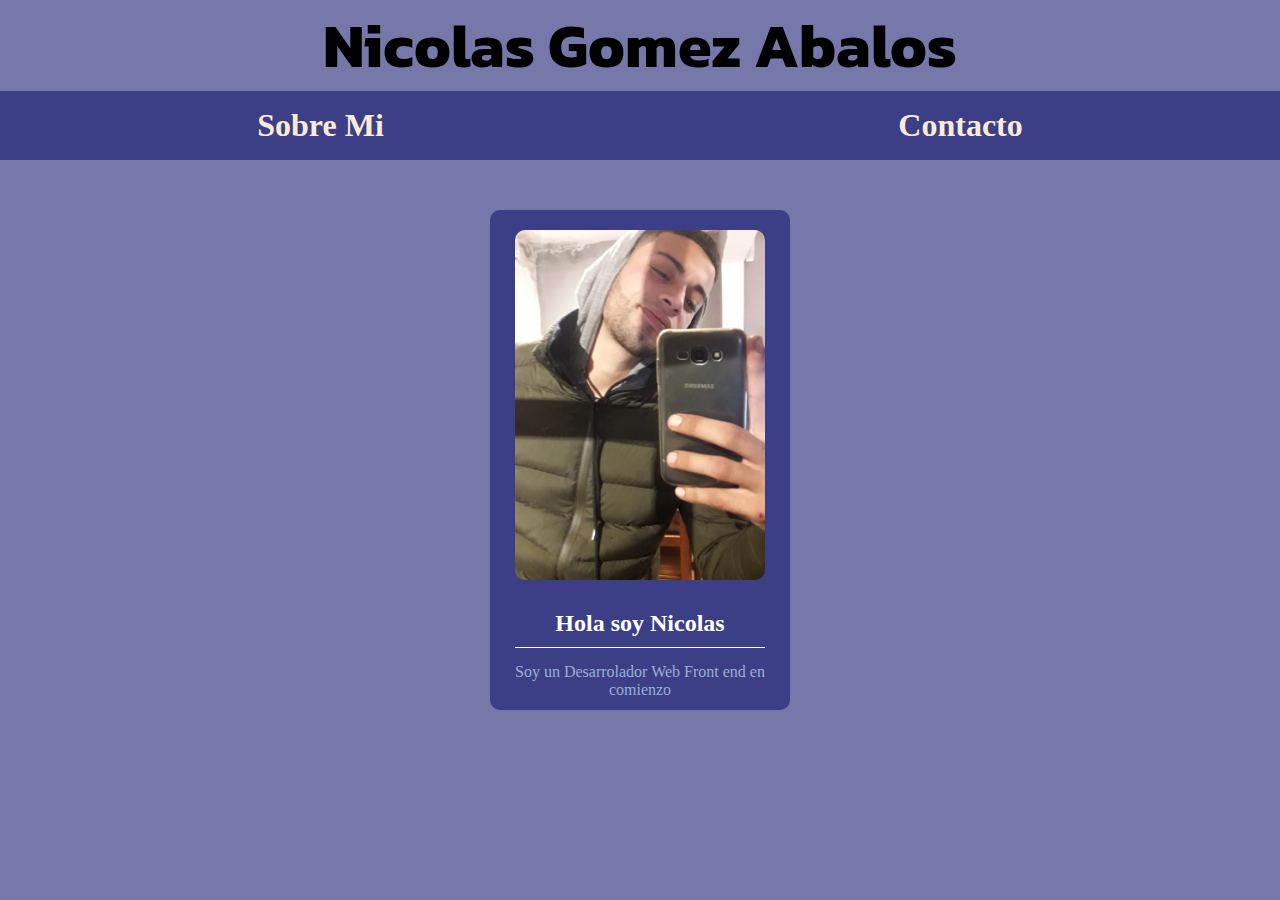
<file: index.html>
<!DOCTYPE html>
<html lang="es">
<head>
    <meta charset="UTF-8">
    <meta http-equiv="X-UA-Compatible" content="IE=edge">
    <meta name="viewport" content="width=device-width, initial-scale=1.0">
    <link rel="preload" href="style.css" as="style">
    <link rel="stylesheet" href="style.css">
    <link rel="preconnect" href="https://fonts.googleapis.com">
    <link rel="preconnect" href="https://fonts.gstatic.com" crossorigin>
    <link href="https://fonts.googleapis.com/css2?family=Kanit:ital,wght@1,600&display=swap" rel="stylesheet">
    
    <title>INICIO</title>
</head>
<body>
    <h1 class="titulo">Nicolas Gomez Abalos</h1>
    
    <div class="nav-color">

        <nav class="navegacion contenido">
            <a href="Sobre-mi.html">Sobre Mi</a>
            <a href="contacto.html">Contacto</a>
        </nav>

    </div>

    <div class="tarjeta">

        <img src="img/yo.jpg" alt="yo" class="tarjeta__yo">

        <h2 class="tarjeta__titulo">Hola soy Nicolas</h2>

        <p class="tarjeta_info">Soy un Desarrolador Web Front end en comienzo </p>
    </div>
</body>
</html>
</file>
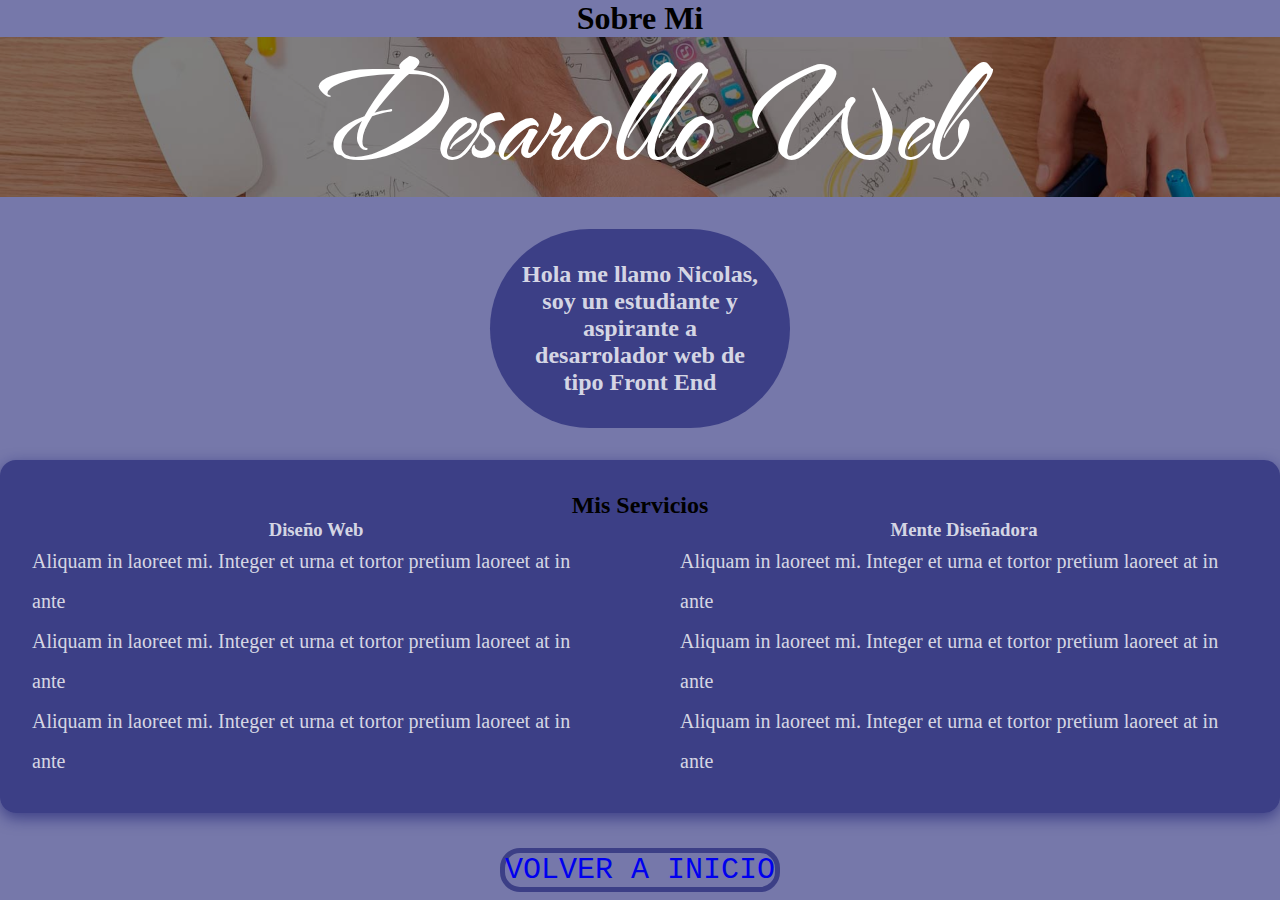
<file: Sobre-mi.html>
<!DOCTYPE html>
<html lang="en">

<head>
    <meta charset="UTF-8">
    <meta http-equiv="X-UA-Compatible" content="IE=edge">
    <meta name="viewport" content="width=device-width, initial-scale=1.0">
    <link rel="preload" href="sobre-mi.css">
    <link rel="stylesheet" href="sobre-mi.css">
    <link rel="preconnect" href="https://fonts.gstatic.com" crossorigin>
    <link href="https://fonts.googleapis.com/css2?family=The+Nautigal:wght@700&display=swap" rel="stylesheet">
    <title>Sobre Mi</title>
</head>

<body>
    <h1> Sobre mi </h1>
    <div class="titulos">
        <div class="titulos__img">
            <div class="titulos__heading">
                <h2>Desarollo Web</h2>
            </div>
        </div>
    </div>
    <header>
        <div class="sobre-mi">
            <div class="yo">
                <h2>Hola me llamo Nicolas, soy un estudiante y aspirante a desarrolador web de tipo Front End</h2>
            </div>
        </div>
    </header>

    <main class="contenedor sombra">
        <h2>Mis Servicios</h2>
        <div class="servicios">
            <section class="servicio">
                <h3>Diseño Web</h3>
                <p>Aliquam in laoreet mi.
                    Integer et urna et tortor pretium laoreet at in ante</p>
                <p>Aliquam in laoreet mi.
                    Integer et urna et tortor pretium laoreet at in ante</p>
                <p>Aliquam in laoreet mi.
                    Integer et urna et tortor pretium laoreet at in ante</p>

            </section>

            <section class="servicio">
                <h3>Mente Diseñadora</h3>
                <p>Aliquam in laoreet mi.
                    Integer et urna et tortor pretium laoreet at in ante</p>
                <p>Aliquam in laoreet mi.
                    Integer et urna et tortor pretium laoreet at in ante</p>
                <p>Aliquam in laoreet mi.
                    Integer et urna et tortor pretium laoreet at in ante</p>
            </section>
        </div>
    </main>
    
    <div class="inicio">
        <a href="index.html" class="enlace">VOLVER A INICIO</a>
    </div>
    

</html>
</file>
<file: style.css>
*{
    margin: 0 auto;
    box-sizing: border-box;
}

body{
    background-color: rgba(18, 20, 107, 0.575);
}

.titulo{
    text-align: center;
    font-size: 3.8rem;
    font-family: 'Kanit', sans-serif;
}

.nav-color{
    background-color: rgba(18, 20, 107, 0.575);
}

.navegacion{
    display: flex;
    flex-direction: column;
}

.contenido{
    max-width: 120rem;
    margin-top: 0 auto;
}

@media (min-width: 480px) { 
    .navegacion {
        flex-direction: row;
        justify-content: space-between;
    }
}

@media (min-width: 768px) { 
    .navegacion {
        flex-direction: row;
    }
}

.navegacion a{
    display: block;
    text-align: center;
    color: antiquewhite;
    text-decoration: none;
    font-size: 2rem;
    font-weight: 700;
    padding: 1rem;
}

.navegacion a:hover{
    background-color: dimgray;
    color: silver;
}

.tarjeta{
    background-color: rgba(18, 20, 107, 0.575);
    color: white;
    width: 300px;
    height: 500px;
    margin: 0 auto;
    margin-top: 50px;
    text-align: center;
    padding:20px 25px ;
    border-radius: 10px;
}

.tarjeta__yo{
    width: 100%;
    height: 350px;
    display: block;
    object-fit: cover;
    border-radius: inherit;
}

.tarjeta__titulo{
    margin-top: 30px;
    margin-bottom: 15px;
    padding-bottom: 10px;
    border-bottom: 1px solid white;
}

.tarjeta_info{
    color: #99b0d4;
}
</file>
<file: sobre-mi.css>
*{
    padding: 0;
    margin: 0 auto;
    box-sizing: border-box;
}

body{
    background-color: rgba(18, 20, 107, 0.575);
}

h1{
    text-align: center;
    text-transform: capitalize;
    text-decoration: solid;
}

h2{
    text-align: center;
    text-decoration: solid;
}

.titulos{
    
}

.titulos__img{
    background-image: url(img/hero.jpg);
    background-repeat: no-repeat;
    background-size: cover;
    height: 10rem;
    position: relative;
    margin-bottom: 2rem;
}

.titulos__heading{
    font-family: 'The Nautigal', cursive, sans-serif;
    color: rgb(255, 255, 255);
    font-size: 100px;
    position: absolute;
    background-color: rgba(0, 0, 0, 0.5);
    width: 100%;
    height: 100%;
    display: flex;
    flex-direction: column;
    align-items: center;
    justify-content: center;
}

.sobre-mi{
    background-color: rgba(18, 20, 107, 0.575);
    width: auto;
    width: 300px;
    padding: 2rem;
    border-radius: 10rem;
    margin-bottom: 2rem;
}


.yo{
    text-align: center;
    color: rgba(255, 255, 255, 0.8);
}

.sombra {
    box-shadow: 0px 5px 15px 0px rgba(18, 20, 107, 0.575);
    background-color: rgba(18, 20, 107, 0.575);
    padding: 2rem;
    border-radius: 1rem;
}

@media (min-width: 768px) { 
    .servicios{
        display: grid;
        grid-template-columns: repeat(2, 1fr);
        column-gap: 5rem;
    }
}



.servicio h3{
    color: rgba(255, 255, 255, 0.8);
    display: flex;
    flex-direction: column;
    align-items: center;
    justify-content: center;
}

.servicio p{
    font-size: 20px;
    line-height: 2;
    color: rgba(255, 255, 255, 0.8);
    display: flex;
    flex-direction: column;
    align-items: center;
    justify-content: center;
}

.inicio{ 
    padding-top: 40px;
    text-align: center;
}

.inicio a:hover{ 
    padding: 5px;
    color: rgba(18, 20, 107, 0.575);
    color: silver;
}

.enlace{
    font-size: 30px;
    font-family: 'Courier New', Courier, monospace;
    text-decoration: none;
    border-style: solid;
    border-radius: 20px;
    border-width: 5px;
    border-color: rgba(18, 20, 107, 0.575);
}
</file>
